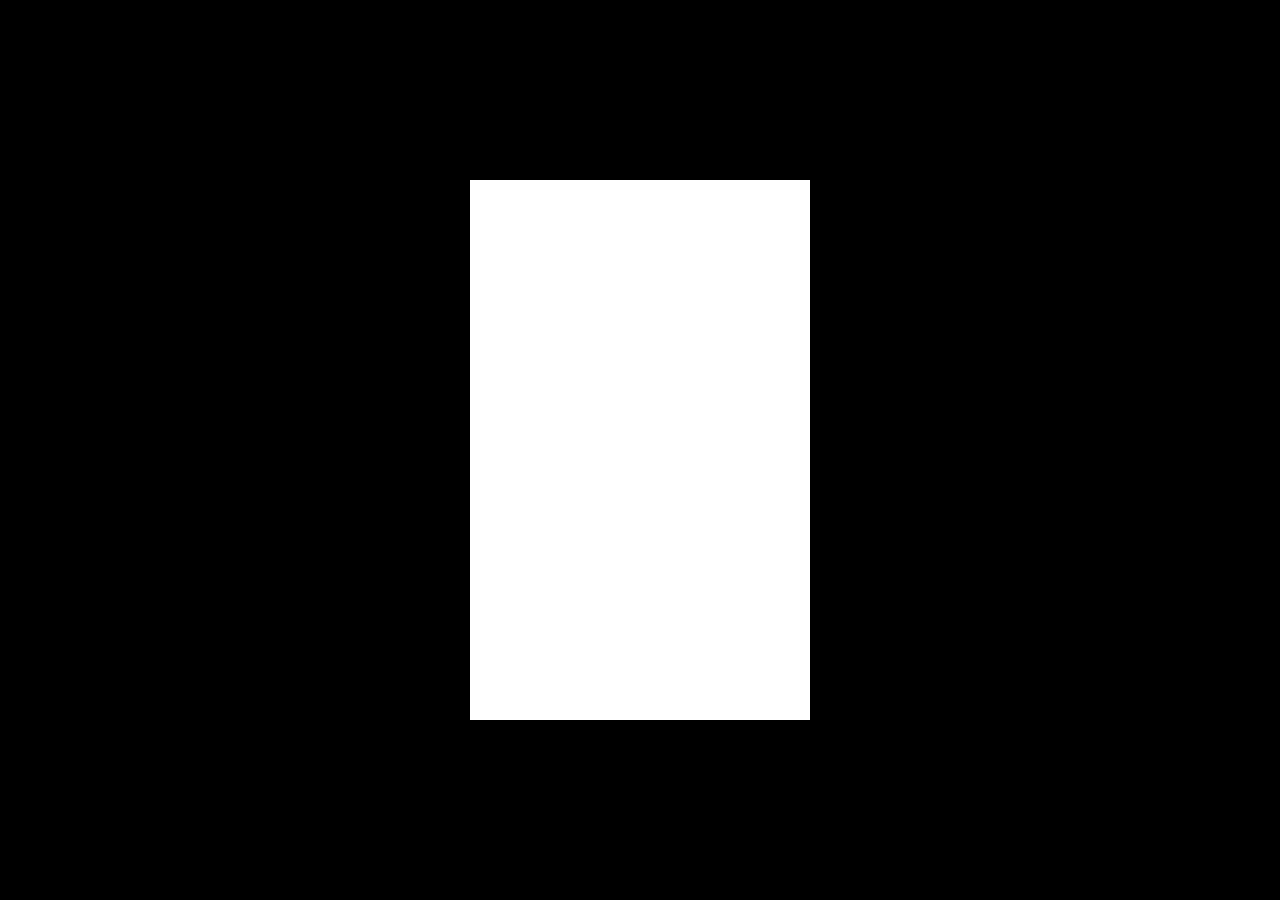
<file: test/test-H5ComponentBar.html>
<!DOCTYPE html>
<html>
<head>
	<meta charset="utf-8">
	<meta name="viewport" content="width=device-width,initial-scale=1,user-scalable=no,minimal-ui">
	<title></title>
	<link rel="stylesheet" href="">
	<style>
		body {
			margin: 0;
			padding: 0;
			background-color: #000;
			font-size: 12px;
		}
		.iphone {
			width: 340px;
			height: 540px;
			background-color: #fff;
			position: absolute;
			left: 50%;
			top: 50%;
			margin-left: -170px;
			margin-top: -270px;
		}
	</style>
	<script src="../js/lib/jquery.js"></script>
	<script src="../js/H5ComponentBase.js"></script>
	<link rel="stylesheet" type="text/css" href="../css/test-H5ComponentBase.css">

	<!-- 引入柱图资源 -->
	<script src="../js/H5ComponentBar.js"></script>
	<link rel="stylesheet" type="text/css" href="../css/test-H5ComponentBar.css">

</head>
<body>
	<!-- 用于验证 H5ComponentBase 对象（柱图组件） -->

	<div class="iphone"></div>
	<script>
		var cfg = {
			type:'bar',
			width:530,
			height:600,
			data:[
				['Javascript', .4, '#ff7676'],
				['HTML/CSS', .2, ],
				['CSS3', .1, ],
				['HTML5', .2, ],
				['jQuery', .35, ],
				['Bootstrap', .05, ],
				['AngularJs', .09, ]
			],
			css:{
				top:100,
				opacity:0
			},
			animateIn:{
				opacity:1,
				top:200
			},
			animateOut:{
				opacity:0,
				top:100
			},
			center:true
		}
		var h5 = new H5ComponentBar('bar', cfg);
		$('.iphone').append(h5);

		var leave = true;
		$('body').click(function(){
			leave = !leave;
			$('.h5_component').trigger(leave?'onLeave':'onLoad');
		})
	</script>
</body>
</html>
</file>
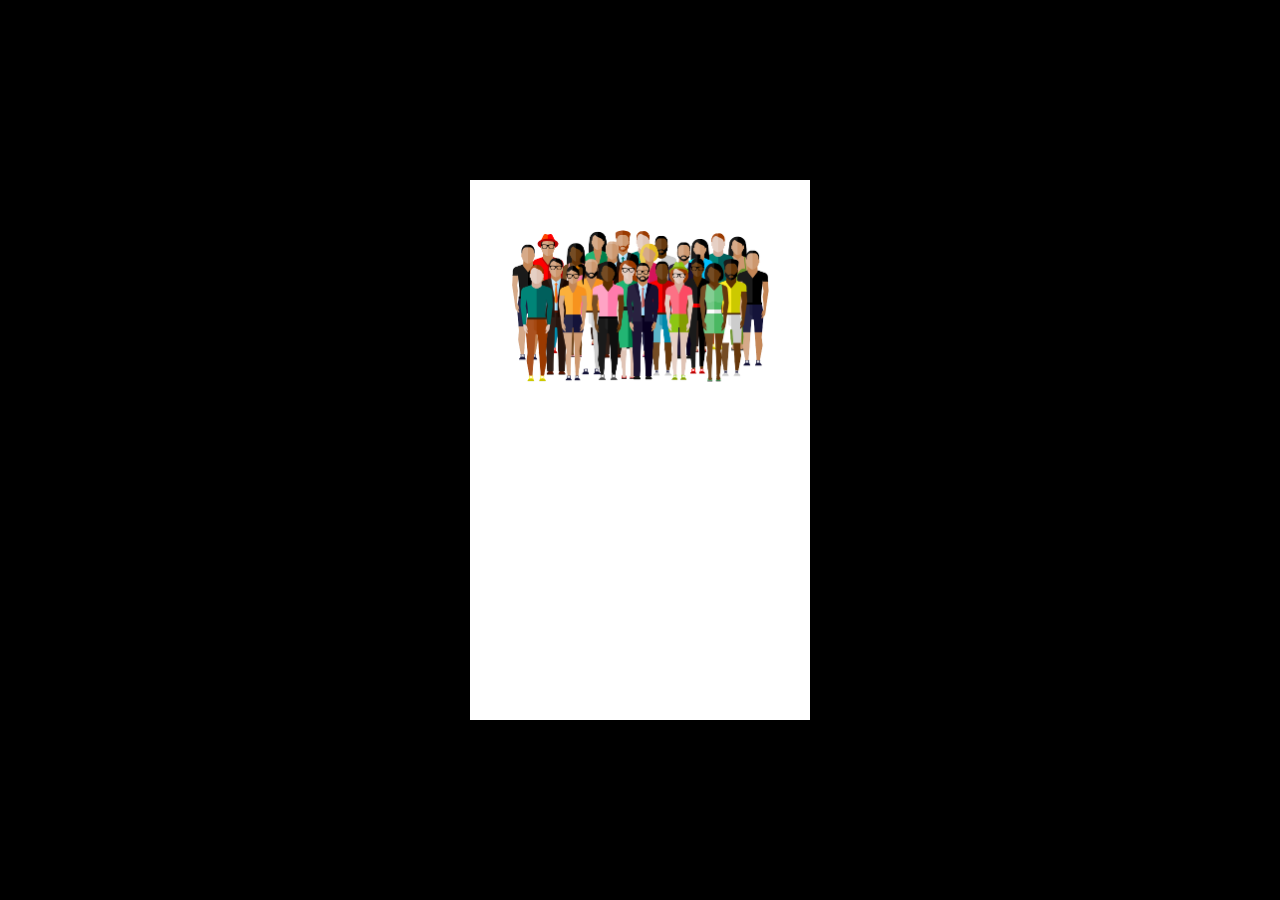
<file: test/test-H5ComponentBase.html>
<!DOCTYPE html>
<html>
<head>
	<meta charset="utf-8">
	<meta name="viewport" content="width=device-width,initial-scale=1,user-scalable=no,minimal-ui">
	<title></title>
	<link rel="stylesheet" href="">
	<style>
		body {
			margin: 0;
			padding: 0;
			background-color: #000;
			font-size: 12px;
		}
		.iphone {
			width: 340px;
			height: 540px;
			background-color: #fff;
			position: absolute;
			left: 50%;
			top: 50%;
			margin-left: -170px;
			margin-top: -270px;
		}
	</style>
	<link rel="stylesheet" type="text/css" href="../css/test-H5ComponentBase.css">

</head>
<body>
	<!-- 用于验证 H5ComponentBase 对象（基本的图文组件） -->

	<div class="iphone"></div>

	<script src="../js/lib/jquery.js"></script>
	<script src="../js/H5ComponentBase.js"></script>
	<script>
		var cfg = {
			type: 'base',
			width: 514,
			height: 306,

			bg: './p1_people.png',
			css : {
				left: 50,
				top: 50
			},
			center: true
		}
		var h5 = new H5ComponentBase('myname', cfg);
		$('.iphone').append(h5);
	</script>
</body>
</html>
</file>
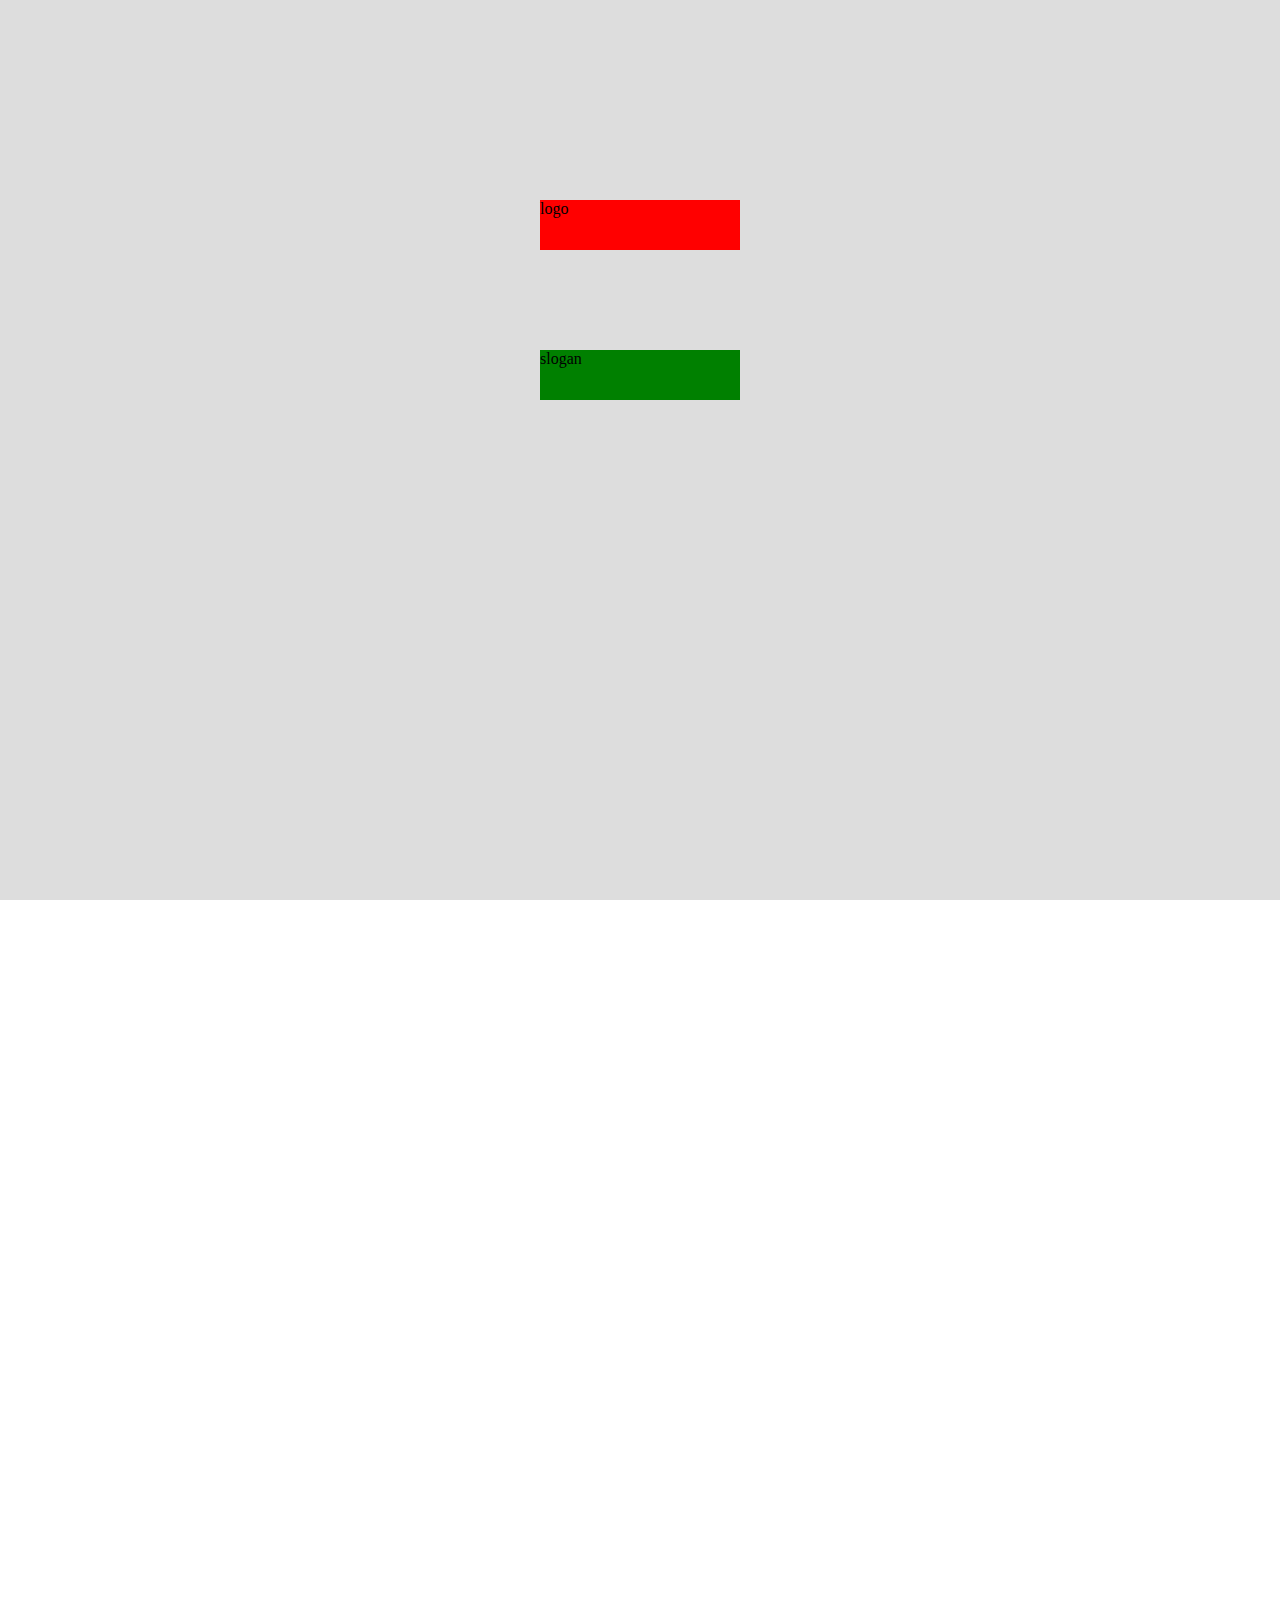
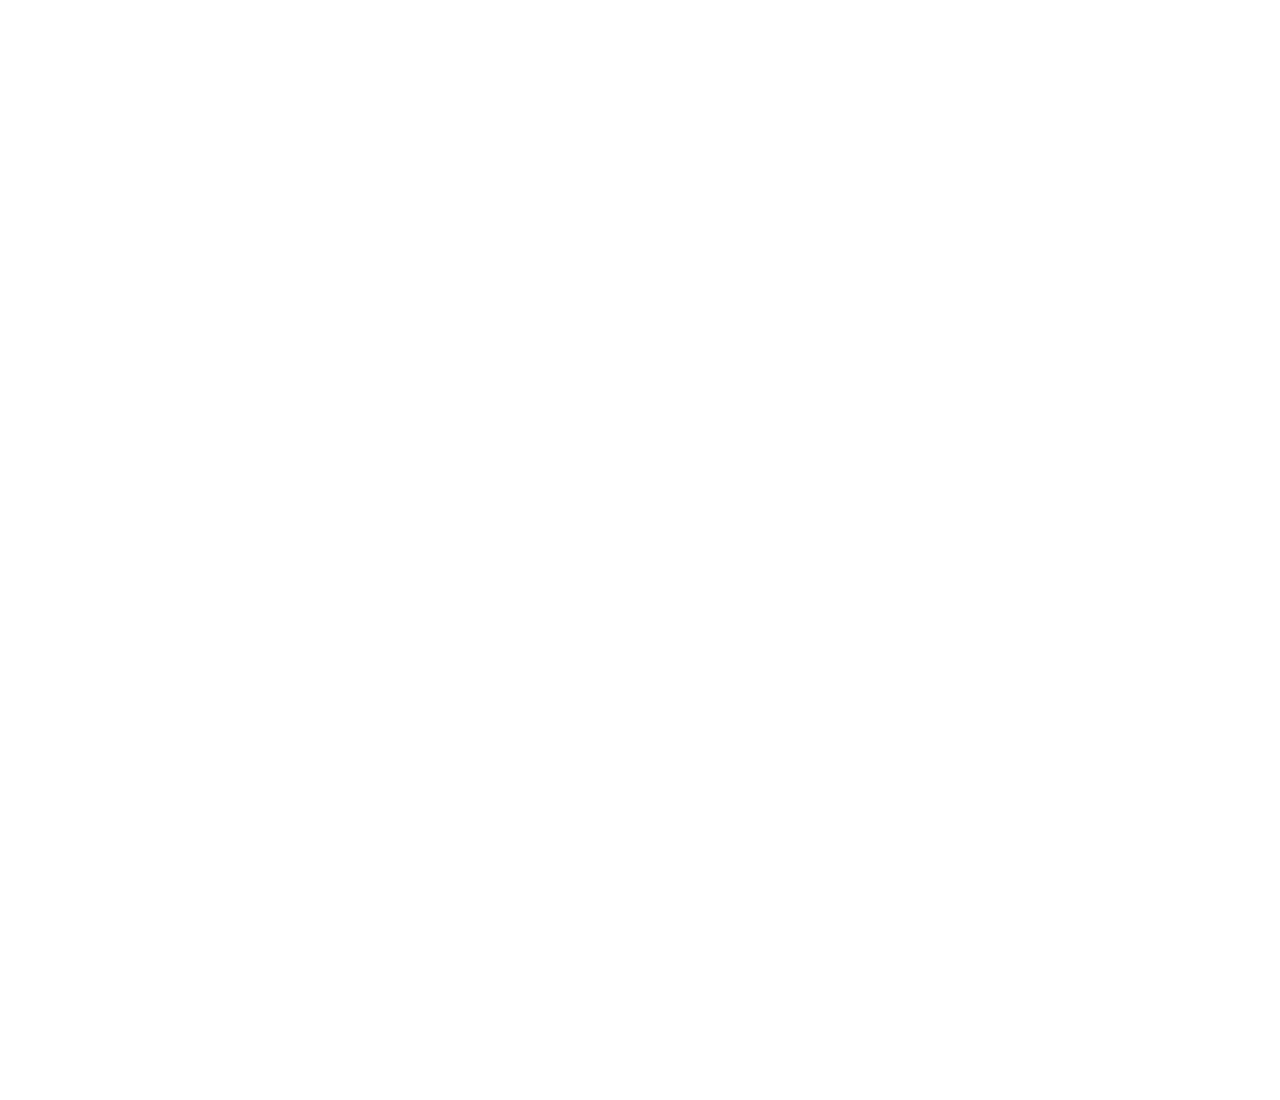
<file: test/text-H5.html>
<!DOCTYPE html>
<html>
<head>
	<meta charset="utf-8">
	<meta http-equiv="X-UA-Compatible" content="IE=edge">
	<meta name="viewport" content="width=device-width,initial-scale=1,user-scalable=no,minimal-ui">
	<meta name="format-detection" content="telephone=no">
	<title></title>
	<!-- 基本资源库 -->
	<script src="../js/lib/jquery.js"></script>
	<script src="../js/lib/jquery-ui.min.js"></script>
	<script src="../js/lib/jquery.fullPage.js"></script>

	<!-- H5对象资源 -->
	<script src="../js/H5.js"></script>
	<link rel="stylesheet" href="../css/H5.css">

	<script src="../js/H5ComponentBase.js"></script>
	<link rel="stylesheet" href="../css/test-H5ComponentBase.css">
	
	<style>
		body {
			margin: 0;
			padding: 0;
		}
	</style>	


</head>
<body>
	
	<script>
		$(function(){
			var h5 = new H5();

				h5.addPage('face')
						.addComponent('logo', {
							text:'logo',
							width:400,
							height:100,
							css:{
								backgroundColor:'red',
								top:200
							},
							center:true
						})
						.addComponent('slogan', {
							text: 'slogan',
							width:400,
							height:100,
							css:{
								backgroundColor:'green',
								top:350
							},
							center:true
						})

				   .addPage('desc')
						.addComponent('capiton', {
							text: '核心理念',
							width:400,
							height:100,
							css:{
								backgroundColor:'red',
								top:350
							},
							center:true
						})
				   .addPage('page-3')
						.addComponent('capiton', {
							text: '课程方向分布',
							width:400,
							height:100,
							css:{
								backgroundColor:'red',
								top:350
							},
							center:true
						})
						.loader();
		})
	</script>
</body>
</html>
</file>
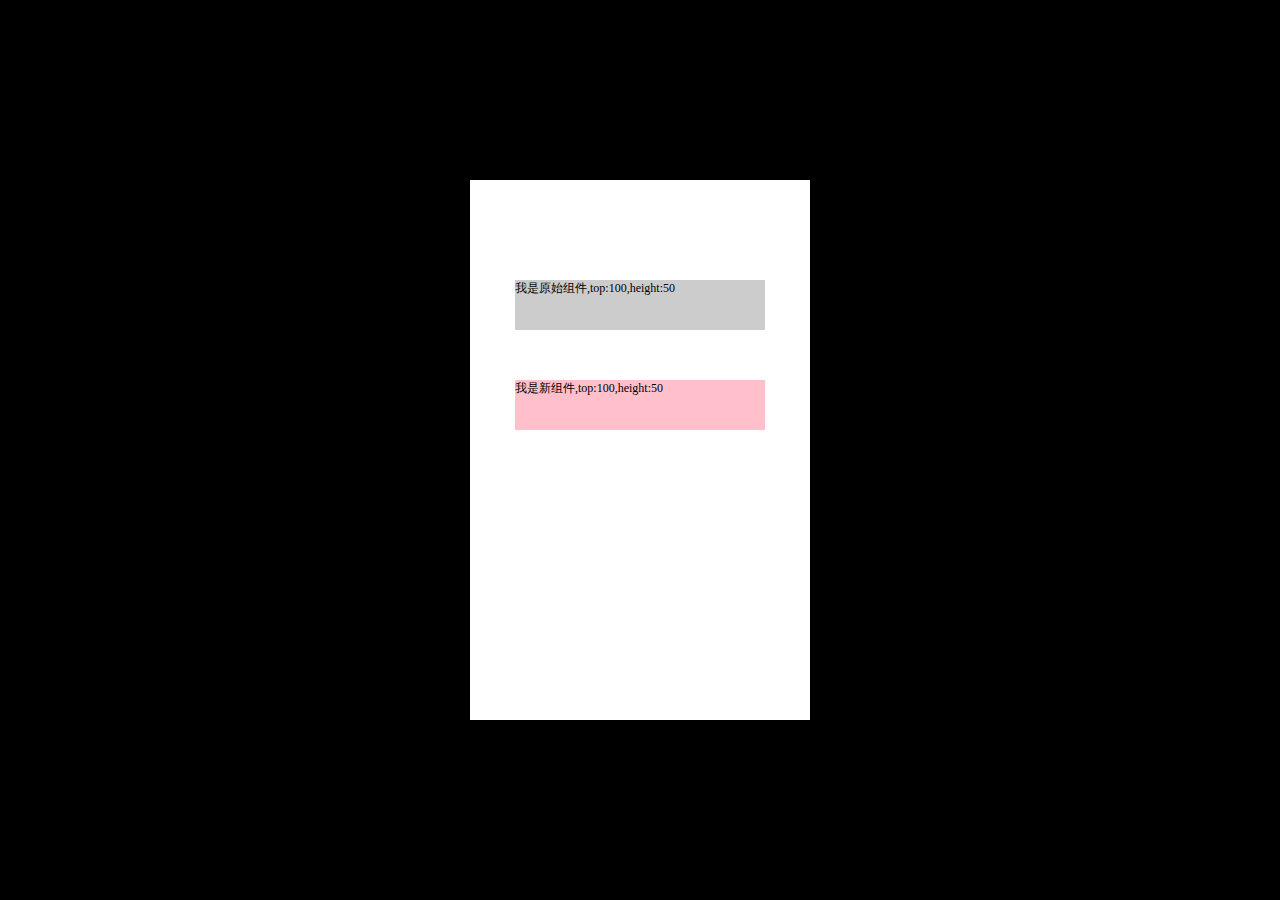
<file: work/work1/original/html/test-H5ComponentBase.html>
<!DOCTYPE html>
<html>
<head>
	<meta charset="utf-8">
	<meta name="viewport" content="width=device-width,initial-scale=1,user-scalable=no,minimal-ui">
	<title></title>
	<link rel="stylesheet" href="">
	<style>
		body {
			margin: 0;
			padding: 0;
			background-color: #000;
			font-size: 12px;
		}
		.iphone {
			width: 340px;
			height: 540px;
			background-color: #fff;
			position: absolute;
			left: 50%;
			top: 50%;
			margin-left: -170px;
			margin-top: -270px;
		}
	</style>
	<link rel="stylesheet" type="text/css" href="../css/test-H5ComponentBase.css">

</head>
<body>
	<!-- 用于验证 H5ComponentBase 对象（基本的图文组件） -->

	<div class="iphone"></div>

	<script src="../js/lib/jquery.js"></script>
	<script src="../js/H5ComponentBase.js"></script>
	<script>
		var cfg_src = {
			type:'base',
			width:500,
			height:100,
			text:'我是原始组件,top:100,height:50',
			css:{
				backgroundColor:'#ccc',
				top:100
			},
			center:true
		}

		$('.iphone').append(new H5ComponentBase('src', cfg_src));

        //  任务一：(1)编写新组件的配置文件

		var cfg_relative = {
			type:'base',
			width:500,
			height:100,
			text:'我是新组件,top:100,height:50',
			css:{
				backgroundColor:'pink',
				top:100
			},
			center:true,
			relativeTo:'src'
		}
        //  任务一：(2)把新组件返回的Dom元素添加到 .iphone 元素中进行呈现

		$('.iphone').append(new H5ComponentBase('relative', cfg_relative));

		var leave = true;
		$('body').click(function(){
			leave = !leave;
			$('.h5_component').trigger(leave?'onLeave':'onLoad');
		})
	</script>
</body>
</html>
</file>
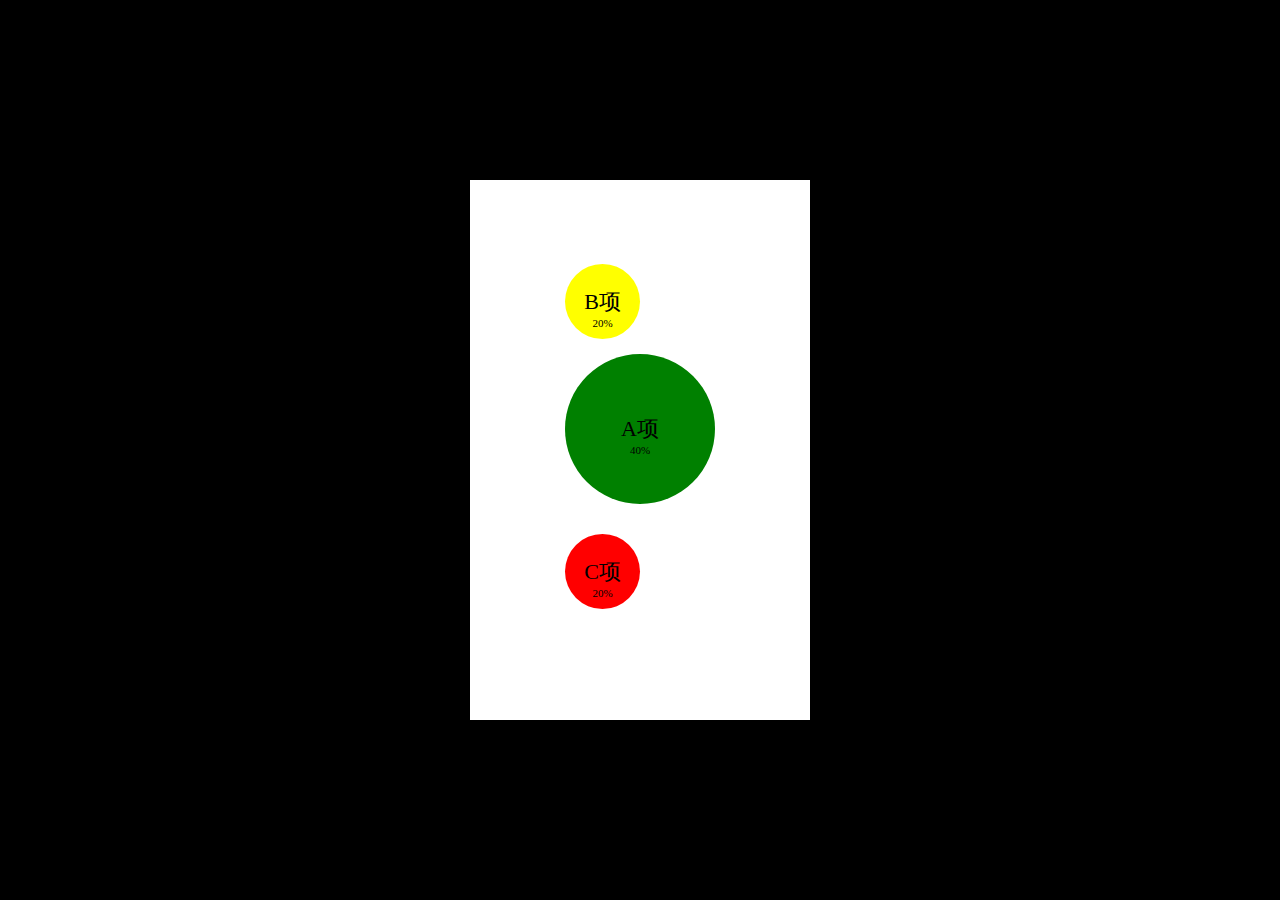
<file: work/work2/original/html/test-H5ComponentPoint.html>
<!DOCTYPE html>
<html>
<head>
	<meta charset="utf-8">
	<meta name="viewport" content="width=device-width,initial-scale=1,user-scalable=no,minimal-ui">
	<title></title>
	<link rel="stylesheet" href="">
	<style>
		body {
			margin: 0;
			padding: 0;
			background-color: #000;
			font-size: 12px;
		}
		.iphone {
			width: 340px;
			height: 540px;
			background-color: #fff;
			position: absolute;
			left: 50%;
			top: 50%;
			margin-left: -170px;
			margin-top: -270px;
		}
	</style>
	<script src="../js/lib/jquery.js"></script>
	<script src="../js/H5ComponentBase.js"></script>
	<link rel="stylesheet" type="text/css" href="../css/test-H5ComponentBase.css">

	<!-- 引入散点图资源 -->
	<script src="../js/H5ComponentPoint.js"></script>
	<link rel="stylesheet" type="text/css" href="../css/test-H5ComponentPoint.css">

</head>
<body>
	<!-- 用于验证 H5ComponentBase 对象（基本的图文组件） -->

	<div class="iphone"></div>
	<script>
		var cfg = {
			type:'point',
			width:300,
			height:300,
			data:[
				['A项', '.4', 'green'],
				['B项', '.2', 'yellow', 0, '-60%'],
				['C项', '.2', 'red', 0, '120%']
			],
			css:{
				bottom:'40%',
				opacity:1
			},
			animateIn:{
				bottom:50,
				opacity:1
			},
			animateOut:{
				bottom:0,
				opacity:0
			},
			center:true
		}
		var h5 = new H5ComponentPoint('myname', cfg);
		$('.iphone').append(h5);

		var leave = true;
		$('body').click(function(){
			leave = !leave;
			$('.h5_component').trigger(leave?'onLeave':'onLoad');
		})
	</script>
</body>
</html>
</file>
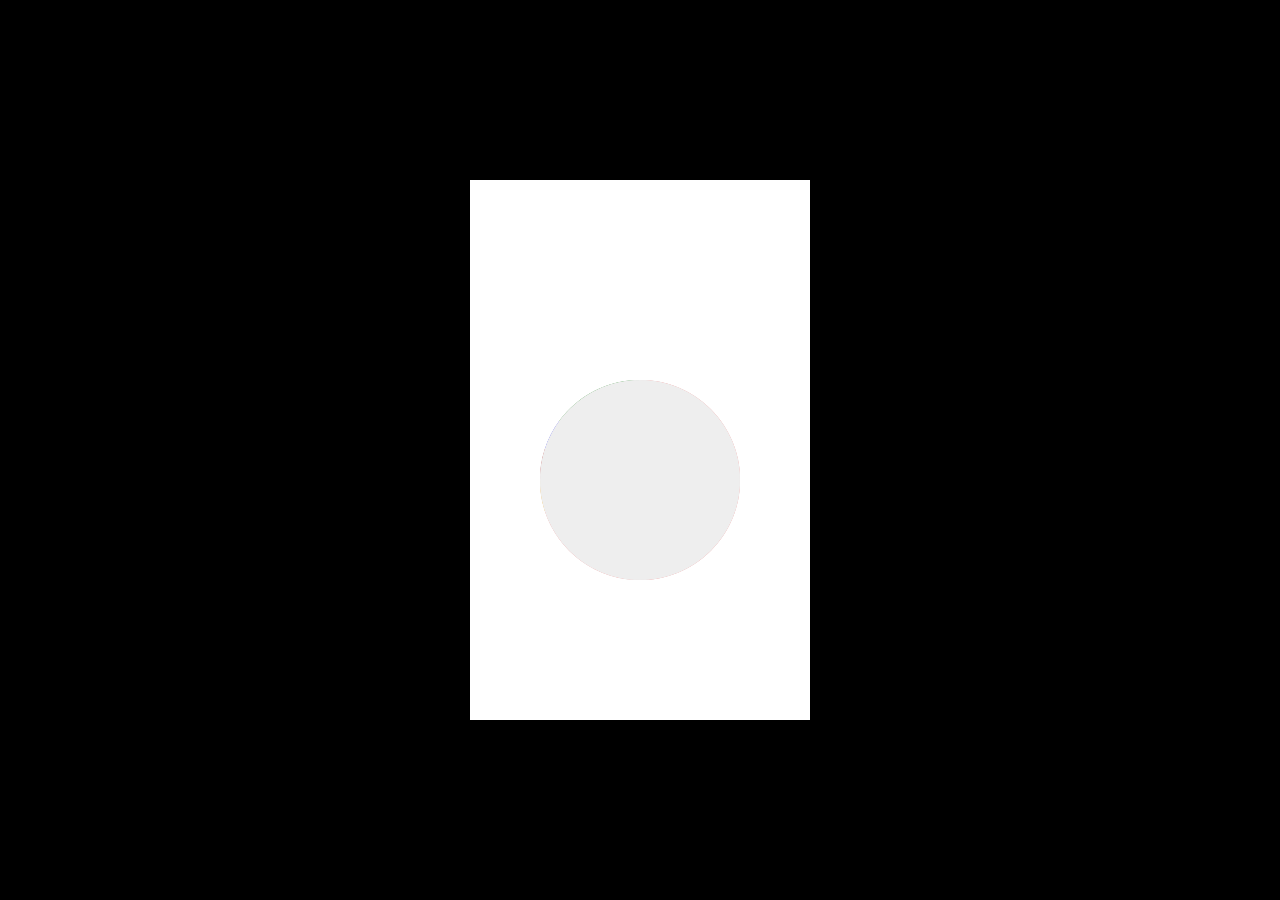
<file: work/work4/original/html/test-H5ComponentPie.html>
<!DOCTYPE html>
<html>
<head>
	<meta charset="utf-8">
	<meta name="viewport" content="width=device-width,initial-scale=1,user-scalable=no,minimal-ui">
	<title></title>
	<link rel="stylesheet" href="">
	<style>
		body {
			margin: 0;
			padding: 0;
			background-color: #000;
			font-size: 12px;
		}
		.iphone {
			width: 340px;
			height: 540px;
			background-color: #fff;
			position: absolute;
			left: 50%;
			top: 50%;
			margin-left: -170px;
			margin-top: -270px;
		}
	</style>
	<script src="../js/lib/jquery.js"></script>
	<script src="../js/H5ComponentBase.js"></script>
	<link rel="stylesheet" type="text/css" href="../css/test-H5ComponentBase.css">

	<!-- 引入饼图资源 -->
	<script src="../js/H5ComponentPie.js"></script>
	<link rel="stylesheet" type="text/css" href="../css/test-H5ComponentPie.css">

</head>
<body>
	<!-- 用于验证 H5ComponentPie 对象（饼图组件） -->

	<div class="iphone"></div>
	<script>
		var cfg = {
			type:'pie',
			width:400,
			height:400,
			data:[
				['Js', .7, '#ff7676'],
				['CSS3', .05, ],
				['HTML5', .05, ],
				['PHP', .05, ],
				['jQuery', .15, ]
			],
			css:{
				top:200,
				opacity:1
			},
			// animateIn:{
			// 	top:200,
			// 	opacity:1
			// },
			// animateOut:{
			// 	top:100,
			// 	opacity:0
			// },
			center:true
		}
		var h5 = new H5ComponentPie('pie', cfg);
		$('.iphone').append(h5);

		var leave = true;
		$('body').click(function(){
			leave = !leave;
			$('.h5_component').trigger(leave?'onLeave':'onLoad');
		})
	</script>
</body>
</html>
</file>
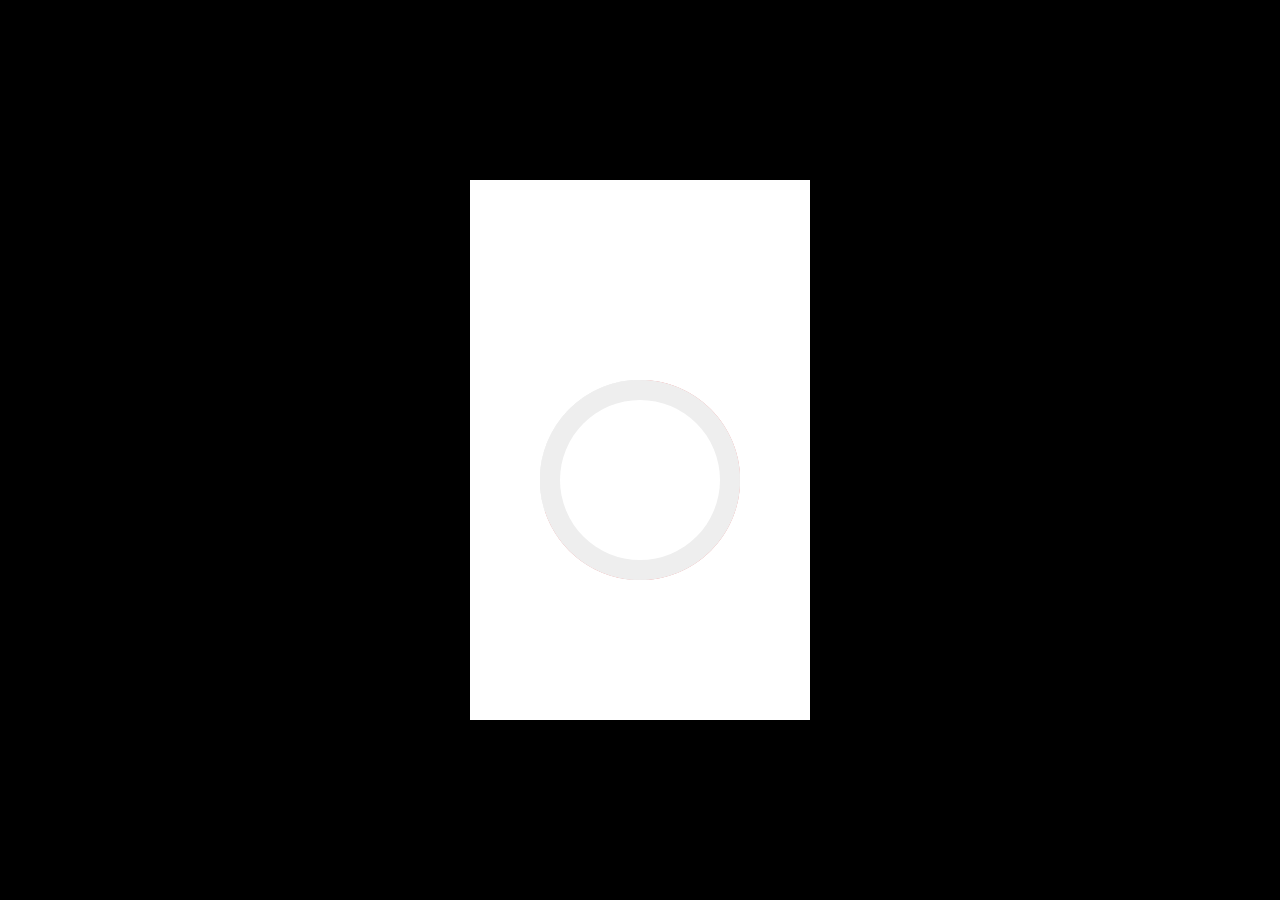
<file: work/work4/original/html/test-H5ComponentRing.html>
<!DOCTYPE html>
<html>
<head>
	<meta charset="utf-8">
	<meta name="viewport" content="width=device-width,initial-scale=1,user-scalable=no,minimal-ui">
	<title></title>
	<link rel="stylesheet" href="">
	<style>
		body {
			margin: 0;
			padding: 0;
			background-color: #000;
			font-size: 12px;
		}
		.iphone {
			width: 340px;
			height: 540px;
			background-color: #fff;
			position: absolute;
			left: 50%;
			top: 50%;
			margin-left: -170px;
			margin-top: -270px;
		}
	</style>
	<script src="../js/lib/jquery.js"></script>
	<script src="../js/H5ComponentBase.js"></script>
	<link rel="stylesheet" type="text/css" href="../css/test-H5ComponentBase.css">

	<!-- 引入饼图资源 -->
	<script src="../js/H5ComponentPie.js"></script>
	<link rel="stylesheet" type="text/css" href="../css/test-H5ComponentPie.css">
	<!-- 引入环图资源 -->
	<script src="../js/H5ComponentRing.js"></script>
	<link rel="stylesheet" type="text/css" href="../css/test-H5ComponentRing.css">

</head>
<body>
	<!-- 用于验证 H5ComponentRing 对象（环图组件） -->

	<div class="iphone"></div>
	<script>
		var cfg = {
			type:'ring',
			width:400,
			height:400,
			data:[
				['Js', .7, '#ff7676']
			],
			css:{
				top:200,
				opacity:1
			},
			// animateIn:{
			// 	top:200,
			// 	opacity:1
			// },
			// animateOut:{
			// 	top:100,
			// 	opacity:0
			// },
			center:true
		}
		var h5 = new H5ComponentRing('pie', cfg);
		$('.iphone').append(h5);

		var leave = true;
		$('body').click(function(){
			leave = !leave;
			$('.h5_component').trigger(leave?'onLeave':'onLoad');
		})
	</script>
</body>
</html>
</file>
<file: css/test-H5ComponentBase.css>
/* 基本图文组件样式 */
.h5_component {
	background-size: 100%;
	background-repeat: no-repeat;
	position: absolute;
}
</file>
<file: css/test-H5ComponentBar.css>
/* 柱图组件样式 */
.h5_component_bar {
	
}
.h5_component_bar .line {
	height: 15px;
	font-size: 12px;
	line-height: 15px;
	margin-bottom: 15px;
}
.h5_component_bar .name {
	width: 60px;
	float: left;
	color: #000;
	text-align: center;
	// position: absolute;
	// left: -60px;
}
.h5_component_bar .rate {
	height: 15px;
	margin-left: 5px;
	float: left;
	position: relative;
}
.h5_component_bar .rate .bg {
	background-color: #99c0ff;
	width: 0%;
	height: 100%;
	position: absolute;
	left: 0;
	top: 0;
	border-radius: 2px;
}
.h5_component_bar .per {
	width: 20px;
	color: #99c0ff;
	margin-left: 5px;
	float: left;
	opacity: 0;
	// position: absolute;
	// right: -20px;
}
.h5_component_bar_load .rate .bg{
	transition: all 1s .5s;
	width: 100%;
}
.h5_component_bar_leave .rate .bg{
	width: 0;
}
.h5_component_bar_load .per {
	transition: all 1s 1.5s;
	opacity: 1;
}
.h5_component_bar_leave .per {
	opacity: 0;
}
</file>
<file: css/H5.css>
/* H5对象的全局样式 */
.h5 {
	height: 100%;
}
.h5_page {
	position: relative;
	width: 100%;
	height: 100%;
	background-color: #ddd;
	background-size: 100%;
	background-repeat: no-repeat;
}
</file>
<file: work/work1/original/css/test-H5ComponentBase.css>
/* 基本图文组件样式 */
.h5_component {
	background-size: 100%;
	background-repeat: no-repeat;
	position: absolute;
}
</file>
<file: work/work2/original/css/test-H5ComponentBase.css>
/* 基本图文组件样式 */
.h5_component {
	background-size: 100%;
	background-repeat: no-repeat;
	position: absolute;
}
</file>
<file: work/work2/original/css/test-H5ComponentPoint.css>
/* 散点图文组件样式 */
.h5_component_point {
	
}
.h5_component_point .point {
	background-color: #ccc;
	display: block;
	position: absolute;
	border-radius: 50%;
}
.h5_component_point .point .name {
	height: 30px;
	width: 100%;
	text-align: center;
	position: absolute;
	top: 50%;
	margin-top: -15px;
	font-size: 22px;

}
.h5_component_point .point .per {
	font-size: .5em;
}
</file>
<file: work/work4/original/css/test-H5ComponentBase.css>
/* 基本图文组件样式 */
.h5_component {
	background-size: 100%;
	background-repeat: no-repeat;
	position: absolute;
}
</file>
<file: work/work4/original/css/test-H5ComponentPie.css>
/* 饼图组件样式 */
.h5_component_pie {
	
}
.h5_component_pie canvas {
	position: absolute;
	left: 0;
	top: 0; /* 用canvas做动画，会进行分层，要用到 z-index */
	width: 100%;
	height: 100%;
}
.h5_component_pie .text {
	position: absolute;
	z-index: 99;
	text-align: center;
	height: 24px;
	transition: all 1s;
}
</file>
<file: work/work4/original/css/test-H5ComponentRing.css>
/* 环图组件样式 */
.h5_component_ring {
	
}

.h5_component_ring .mask {
	width: 100%;
	height: 100%;
	position: absolute;
	left: 0;
	top: 0;
	z-index: 90;
	background-color: #fff;
	border-radius: 50%;
	transform: scale(.8);
	text-align: center;
}
.h5_component_ring .text{
    width: 100%;
    top: 40%;
    opacity: 0;
}
</file>
